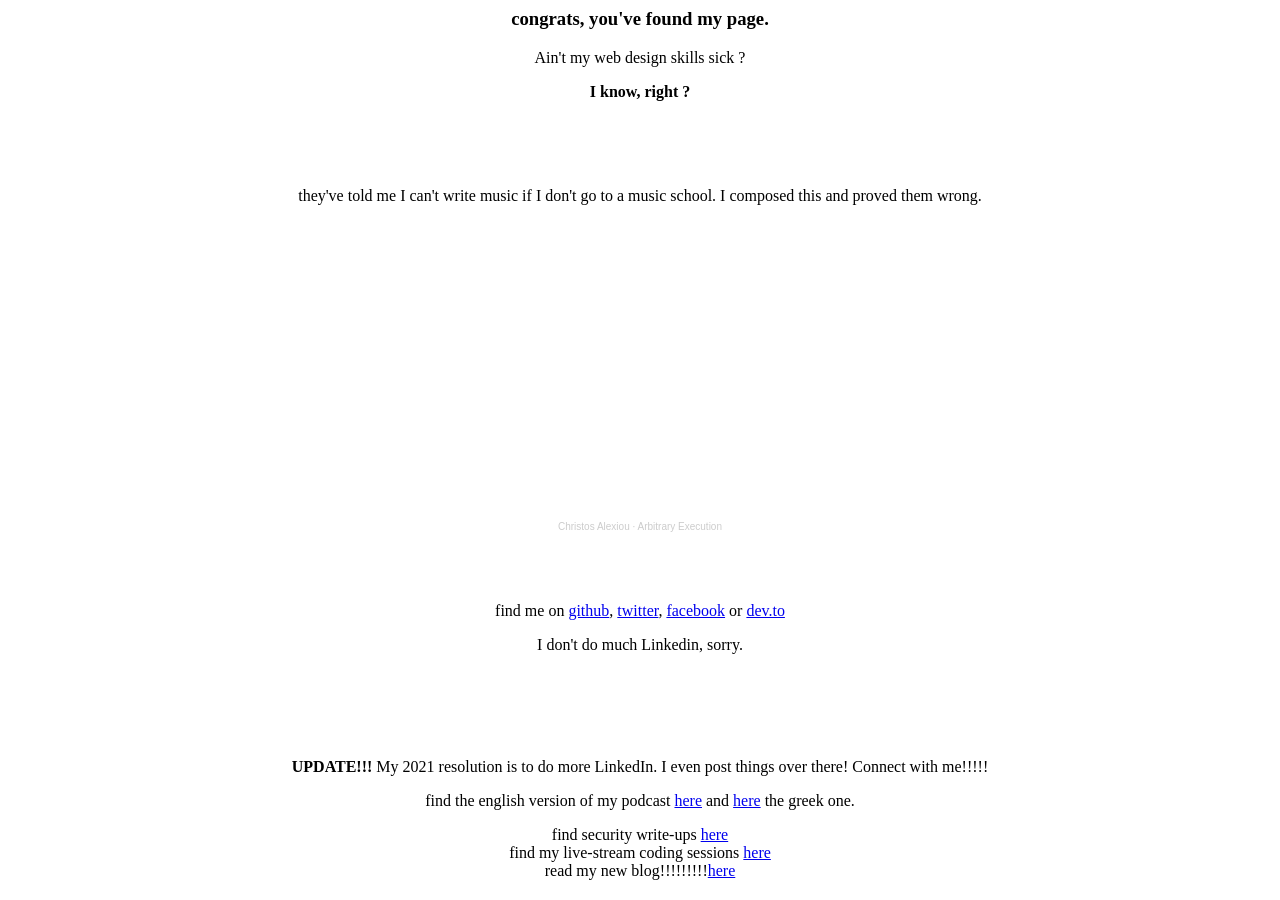
<file: www/index.html>
<html>
    <head>
        <meta description="The webspace of Christos Alexiou"/> 
        <title>personal webspace of Christos Alexiou | pcnoic</title>
        <!-- Global site tag (gtag.js) - Google Analytics -->
<script async src="https://www.googletagmanager.com/gtag/js?id=UA-121091413-2"></script>
<script>
  window.dataLayer = window.dataLayer || [];
  function gtag(){dataLayer.push(arguments);}
  gtag('js', new Date());
  gtag('config', 'UA-121091413-2');
</script>
    </head>
    <body>
        <center><h3>congrats, you've found my page.</h3>
        <p>Ain't my web design skills sick ?</p> <b><p>I know, right ?</p></b>
        </center>
        <br>
        <br>
        <br>
        <center><p>they've told me I can't write music if I don't go to a music school. I composed this and proved them wrong.</p>
                <iframe width="30%" height="300" scrolling="no" frameborder="no" allow="autoplay" src="https://w.soundcloud.com/player/?
url=https%3A//api.soundcloud.com/tracks/855879829&color=%23ff5500&auto_play=false&hide_related=false&show_comments=true&show_user=true&s
how_reposts=false&show_teaser=true&visual=true"></iframe><div style="font-size: 10px; color: #cccccc;line-break: anywhere;word-break: no
rmal;overflow: hidden;white-space: nowrap;text-overflow: ellipsis; font-family: Interstate,Lucida Grande,Lucida Sans Unicode,Lucida Sans
,Garuda,Verdana,Tahoma,sans-serif;font-weight: 100;"><a href="https://soundcloud.com/hristoslexiou" title="Christos Alexiou" target="_bl
ank" style="color: #cccccc; text-decoration: none;">Christos Alexiou</a> · <a href="https://soundcloud.com/hristoslexiou/arbitrary-execu
tion" title="Arbitrary Execution" target="_blank" style="color: #cccccc; text-decoration: none;">Arbitrary Execution</a></div>
        </center>
        <br>
        <br>
        <br>
        <center><p>find me on <a href="https://github.com/pcnoic" target="_blank">github</a>, <a href="https://twitter.com/pcnoic" targe
t="_blank">twitter</a>, <a href="https://facebook.com/devalexiou" target="_blank">facebook</a> or <a href="https://dev.to/devalexiou" ta
rget="_blank">dev.to</a></p></center>
        <center><p>I don't do much Linkedin, sorry.</p></center>
        <br>
        <br>
        <br>
        <br>
        <center><p><b>UPDATE!!!</b> My 2021 resolution is to do more LinkedIn. I even post things over there! Connect with me!!!!!</p><c
enter>
        <center><p>find the english version of my podcast <a href="https://fabulasdemachina.com">here</a> and <a href="https://fabulasdemachina.com">here</a> the greek one. </center> 
        <center>find security write-ups <a href="https://devalexiou.com/writeups">here</a></center>
        <center>find my live-stream coding sessions <a href="https://devalexiou.com/livecoding">here</a></center>
        <center>read my new blog!!!!!!!!!<a href="https://pcnoic.github.io/the-8-bits-of-happiness">here</a></center>
	</body> 
</html>
</file>
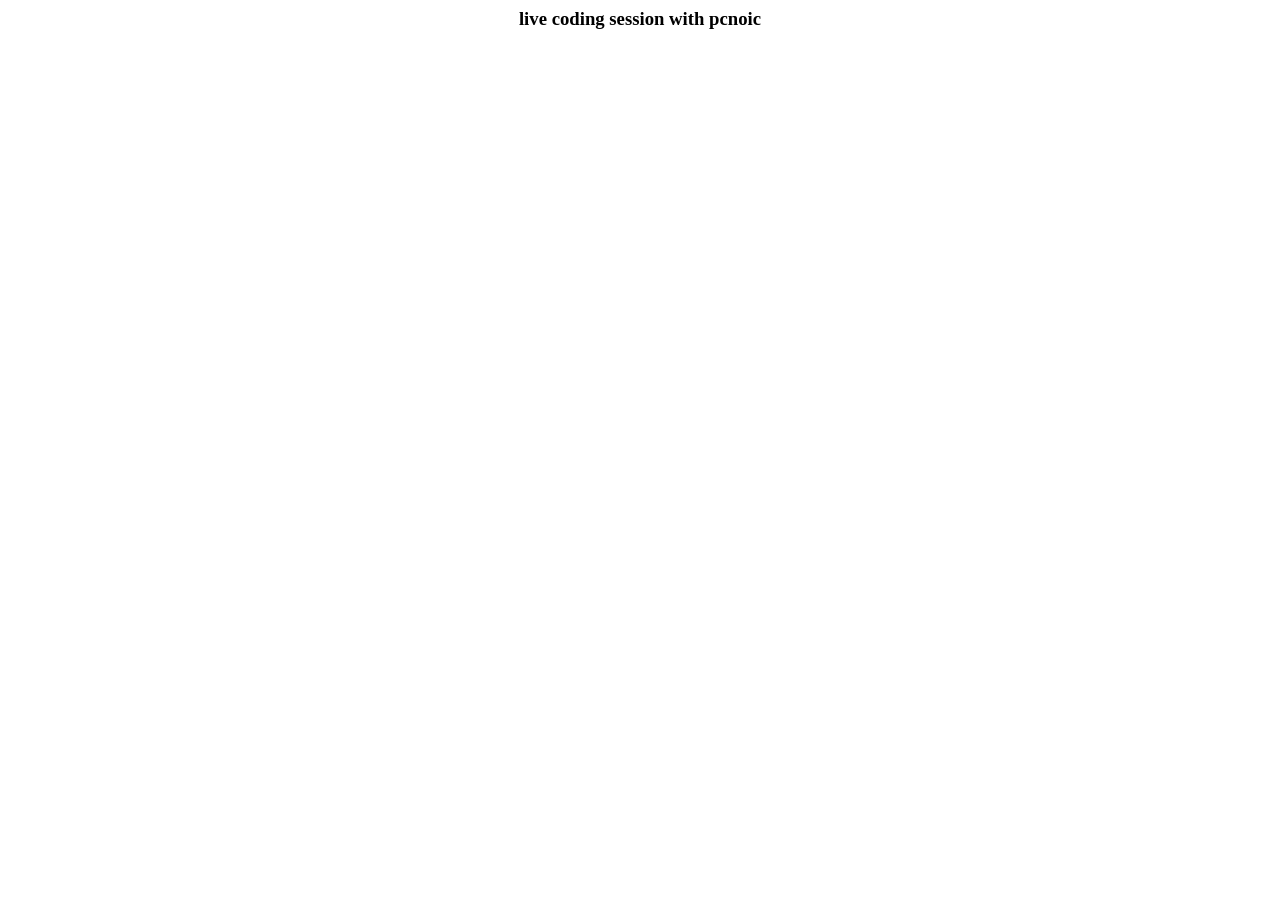
<file: www/livecoding/index.html>
<html>
  <body>
    <!-- Add a placeholder for the Twitch embed -->
<center>
    <h3>live coding session with pcnoic</h3>
    <div style="margin-top:200px"  id="twitch-embed"></div>
</center>
    <!-- Load the Twitch embed script -->
    <script src="https://embed.twitch.tv/embed/v1.js"></script>
    <!-- Create a Twitch.Embed object that will render within the "twitch-embed" root element. -->
    <script type="text/javascript">
      new Twitch.Embed("twitch-embed", {
        width: 854,
        height: 480,
        channel: "devalexiou",
      });
    </script>
  </body>
</html>
</file>
